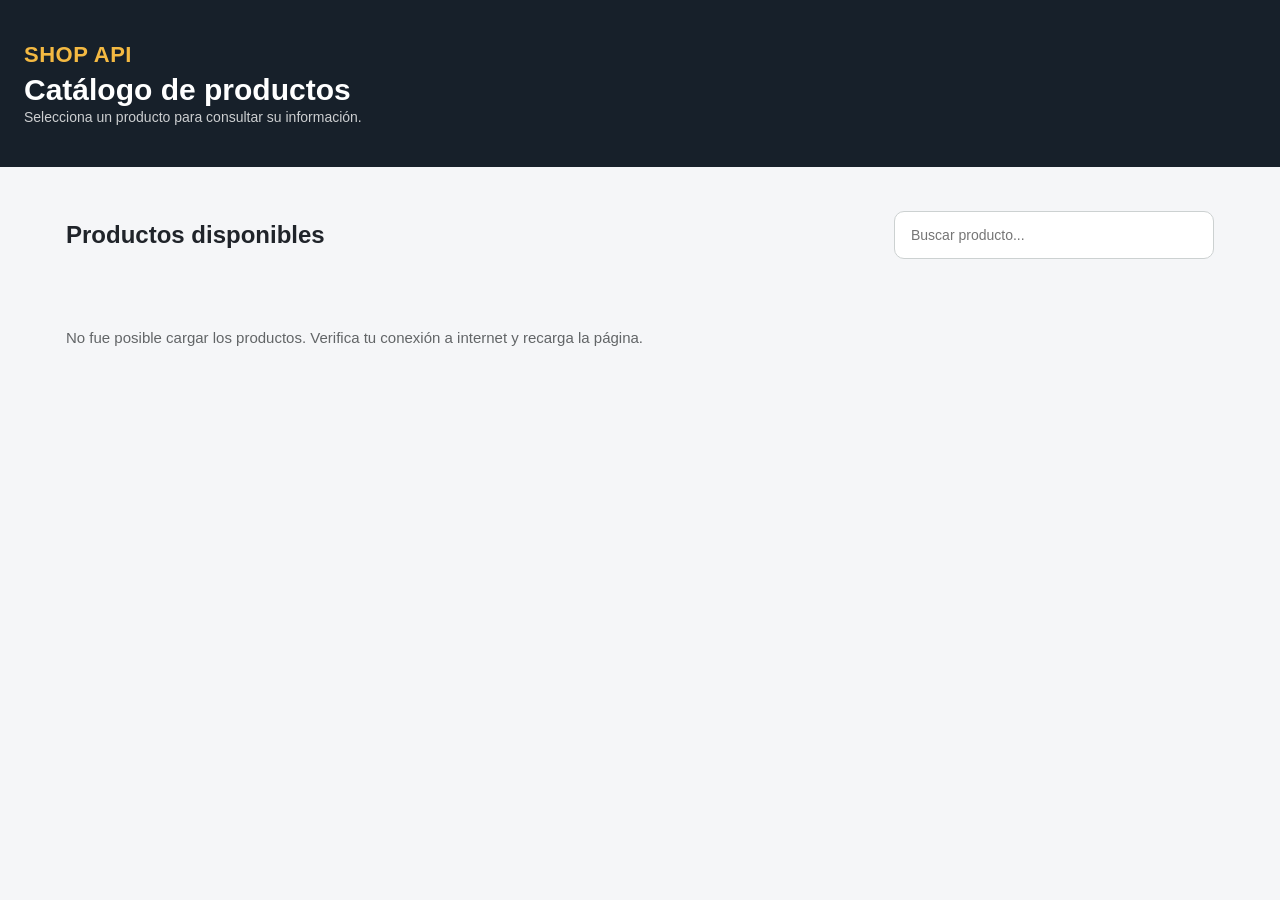
<file: index.html>
<!DOCTYPE html>
<html lang="es">
<head>
    <meta charset="UTF-8">
    <meta name="viewport" content="width=device-width, initial-scale=1.0">
    <title>Catálogo de Productos</title>
    <link rel="stylesheet" href="css/estilos.css">
</head>
<body>

    <header class="encabezado">
        <div class="contenidoEncabezado">
            <p class="logo">SHOP API</p>
            <h1 class="tituloPagina">Catálogo de productos</h1>
            <p class="subtituloPagina">Selecciona un producto para consultar su información.</p>
        </div>
    </header>

    <main class="contenedorPrincipal">
        <div class="barraSuperior">
            <h2 class="tituloSeccion">Productos disponibles</h2>
            <input type="text" id="buscador" class="buscador" placeholder="Buscar producto...">
        </div>

        <section id="contenedorProductos" class="contenedorProductos">
            <p class="mensajeVacio">Cargando productos...</p>
        </section>
    </main>

    <script src="js/script.js"></script>
    <script src="js/apiproductos.js"></script>
    <script>
        if (typeof extraerProductos === 'function' && typeof crearElemento === 'function') {
            extraerProductos()
        } else {
            document.getElementById('contenedorProductos').innerHTML =
                '<p class="mensajeVacio">No se pudieron cargar los archivos JavaScript. Verifica que la carpeta js esté junto al index.html.</p>'
        }
    </script>

</body>
</html>
</file>
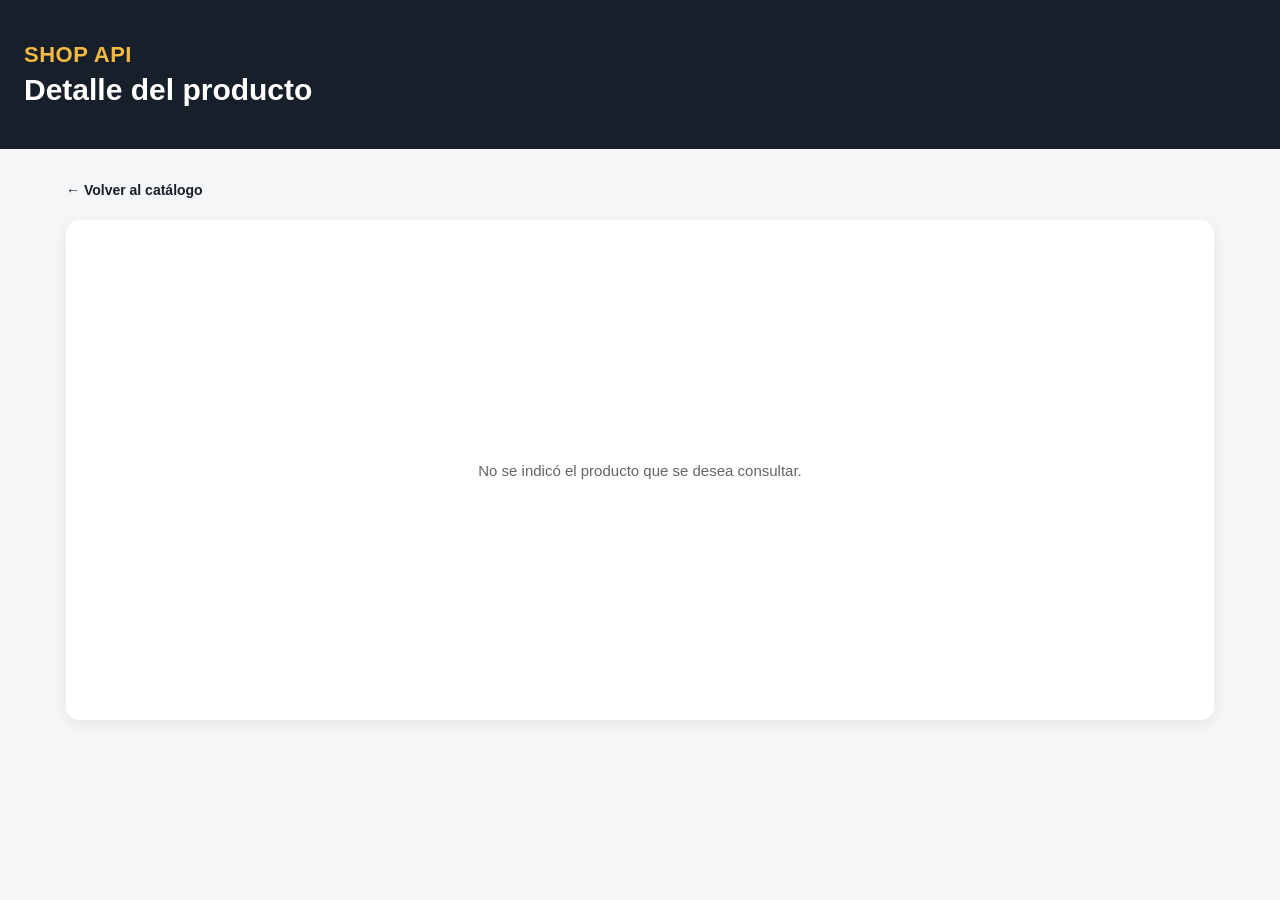
<file: producto.html>
<!DOCTYPE html>
<html lang="es">
<head>
    <meta charset="UTF-8">
    <meta name="viewport" content="width=device-width, initial-scale=1.0">
    <title>Detalle del producto</title>
    <link rel="stylesheet" href="css/estilos.css">
</head>
<body>

    <header class="encabezado">
        <div class="contenidoEncabezado">
            <p class="logo">SHOP API</p>
            <h1 class="tituloPagina">Detalle del producto</h1>
        </div>
    </header>

    <main class="contenedorPrincipal paginaDetalle">
        <a href="index.html" class="enlaceVolver">&#8592; Volver al catálogo</a>

        <section id="contenedorDetalle" class="contenedorDetalle"></section>
    </main>

    <script src="js/script.js"></script>
    <script src="js/apiproductos.js"></script>
    <script>
        if (typeof extraerProductoDetalle === 'function' && typeof crearElemento === 'function') {
            extraerProductoDetalle()
        } else {
            let contenedorDetalle = document.getElementById('contenedorDetalle')
            contenedorDetalle.classList.add('detalleError')
            contenedorDetalle.innerHTML =
                '<p class="mensajeError">No se pudieron cargar los archivos JavaScript. Verifica que la carpeta js esté junto a producto.html.</p>'
        }
    </script>

</body>
</html>
</file>
<file: css/estilos.css>
/* =========================================================
   Catálogo de Productos - Taller #4
   Paleta tomada de las imágenes de referencia
   ========================================================= */

:root {
    --fondo: #F5F6F8;
    --oscuro: #17202A;
    --texto: #20242A;
    --textoSuave: #626567;
    --textoEtiqueta: #717D7E;
    --dorado: #F4B942;
    --doradoOscuro: #A66B00;
    --borde: #CCD1D1;
    --blanco: #FFFFFF;
    --grisImagen: #F0F2F3;
}

* {
    box-sizing: border-box;
    margin: 0;
    padding: 0;
}

body {
    background-color: var(--fondo);
    color: var(--texto);
    font-family: "Segoe UI", Roboto, "Helvetica Neue", Arial, sans-serif;
}

/* ------------------ Encabezado ------------------ */

.encabezado {
    background-color: var(--oscuro);
    color: var(--blanco);
}

.contenidoEncabezado {
    width: min(1610px, calc(100% - 48px));
    margin: 0 auto;
    padding: 42px 0 41px;
}

.logo {
    color: var(--dorado);
    font-size: 22px;
    font-weight: 800;
    letter-spacing: 0.5px;
}

.tituloPagina {
    color: var(--blanco);
    font-size: 30px;
    font-weight: 700;
    line-height: 1.2;
    margin-top: 4px;
}

.subtituloPagina {
    color: rgba(255, 255, 255, 0.78);
    font-size: 14px;
    line-height: 18px;
    margin-top: 0;
}

/* ------------------ Contenedor principal ------------------ */

.contenedorPrincipal {
    width: min(1148px, calc(100% - 48px));
    margin: 0 auto;
    padding: 44px 0 60px;
}

.barraSuperior {
    display: flex;
    align-items: center;
    justify-content: space-between;
    gap: 24px;
    margin-bottom: 30px;
}

.tituloSeccion {
    font-size: 24px;
    font-weight: 700;
    color: var(--texto);
}

.buscador {
    width: 320px;
    height: 48px;
    padding: 0 16px;
    border: 1px solid var(--borde);
    border-radius: 10px;
    background-color: var(--blanco);
    color: var(--texto);
    font-family: inherit;
    font-size: 14px;
    outline: none;
}

.buscador::placeholder {
    color: #757575;
}

.buscador:focus {
    border-color: var(--oscuro);
}

/* ------------------ Catálogo ------------------ */

.contenedorProductos {
    display: grid;
    grid-template-columns: repeat(4, 1fr);
    gap: 12px 24px;
}

.tarjetaProducto {
    display: flex;
    flex-direction: column;
    background-color: var(--blanco);
    border-radius: 14px;
    overflow: hidden;
    box-shadow: 0 4px 14px rgba(23, 32, 42, 0.08);
    cursor: pointer;
    transition: transform 0.15s ease, box-shadow 0.15s ease;
}

.tarjetaProducto:hover {
    transform: translateY(-3px);
    box-shadow: 0 10px 24px rgba(23, 32, 42, 0.12);
}

.tarjetaImagen {
    height: 210px;
    padding: 20px;
    background-color: var(--grisImagen);
    display: flex;
    align-items: center;
    justify-content: center;
}

.tarjetaImagen img {
    max-width: 100%;
    max-height: 100%;
    object-fit: contain;
}

.tarjetaCuerpo {
    display: flex;
    flex-direction: column;
    flex: 1;
    padding: 22px 18px 31px;
}

.categoria {
    color: var(--textoEtiqueta);
    font-size: 11px;
    font-weight: 600;
    letter-spacing: 1px;
    text-transform: uppercase;
}

.nombreProducto {
    color: var(--texto);
    font-size: 16px;
    font-weight: 600;
    line-height: 1.4;
    min-height: 45px;
    margin-top: 22px;
}

.filaPrecio {
    display: flex;
    align-items: center;
    justify-content: space-between;
    gap: 8px;
    margin-top: 18px;
}

.precio {
    color: var(--texto);
    font-size: 18px;
    font-weight: 700;
}

.calificacion {
    color: var(--doradoOscuro);
    font-size: 13px;
    font-weight: 600;
    white-space: nowrap;
}

.stock {
    color: var(--textoSuave);
    font-size: 13px;
    margin-top: 17px;
}

.botonProducto {
    width: 100%;
    height: 38px;
    margin-top: 12px;
    border: none;
    border-radius: 8px;
    background-color: var(--oscuro);
    color: var(--blanco);
    font-family: inherit;
    font-size: 13px;
    font-weight: 600;
    cursor: pointer;
    transition: background-color 0.15s ease;
}

.botonProducto:hover {
    background-color: #253240;
}

/* ------------------ Detalle del producto ------------------ */

.paginaDetalle {
    padding-top: 32px;
}

.enlaceVolver {
    display: inline-block;
    color: var(--oscuro);
    font-size: 14px;
    font-weight: 600;
    text-decoration: none;
    margin-bottom: 22px;
}

.enlaceVolver:hover {
    text-decoration: underline;
}

.contenedorDetalle {
    display: flex;
    min-height: 500px;
    background-color: var(--blanco);
    border-radius: 14px;
    overflow: hidden;
    box-shadow: 0 4px 14px rgba(23, 32, 42, 0.08);
}

.detalleImagen {
    width: 45%;
    padding: 40px;
    background-color: var(--grisImagen);
    display: flex;
    align-items: center;
    justify-content: center;
}

.detalleImagen img {
    max-width: 100%;
    max-height: 420px;
    object-fit: contain;
}

.detalleInfo {
    width: 55%;
    padding: 44px;
}

.detalleNombre {
    color: var(--texto);
    font-size: 28px;
    font-weight: 700;
    line-height: 1.25;
    margin-top: 8px;
}

.detallePrecio {
    color: var(--texto);
    font-size: 24px;
    font-weight: 700;
    margin-top: 14px;
}

.detalleDescripcion {
    color: var(--textoSuave);
    font-size: 15px;
    line-height: 1.6;
    margin-top: 16px;
}

.datosProducto {
    display: grid;
    grid-template-columns: 1fr 1fr;
    gap: 50px 44px;
    margin-top: 30px;
}

.datoEtiqueta {
    color: var(--textoEtiqueta);
    font-size: 12px;
    font-weight: 600;
}

.datoValor {
    color: var(--texto);
    font-size: 15px;
    font-weight: 600;
    margin-top: 4px;
}

.valorCalificacion {
    color: var(--doradoOscuro);
}

/* ------------------ Mensajes ------------------ */

.mensajeVacio,
.mensajeError {
    color: var(--textoSuave);
    font-size: 15px;
}

.mensajeVacio {
    grid-column: 1 / -1;
    padding: 40px 0;
}

.detalleError {
    display: flex;
    align-items: center;
    justify-content: center;
    padding: 60px 30px;
}

/* ------------------ Responsive ------------------ */

@media (max-width: 980px) {
    .contenedorProductos {
        grid-template-columns: repeat(2, 1fr);
    }

    .contenedorDetalle {
        flex-direction: column;
    }

    .detalleImagen,
    .detalleInfo {
        width: 100%;
    }

    .detalleImagen {
        padding: 30px;
    }
}

@media (max-width: 600px) {
    .contenedorProductos {
        grid-template-columns: 1fr;
    }

    .barraSuperior {
        flex-direction: column;
        align-items: stretch;
    }

    .buscador {
        width: 100%;
    }

    .contenidoEncabezado {
        padding: 26px 0 24px;
    }

    .tituloPagina {
        font-size: 24px;
    }

    .detalleInfo {
        padding: 26px;
    }

    .datosProducto {
        grid-template-columns: 1fr;
    }
}
</file>
